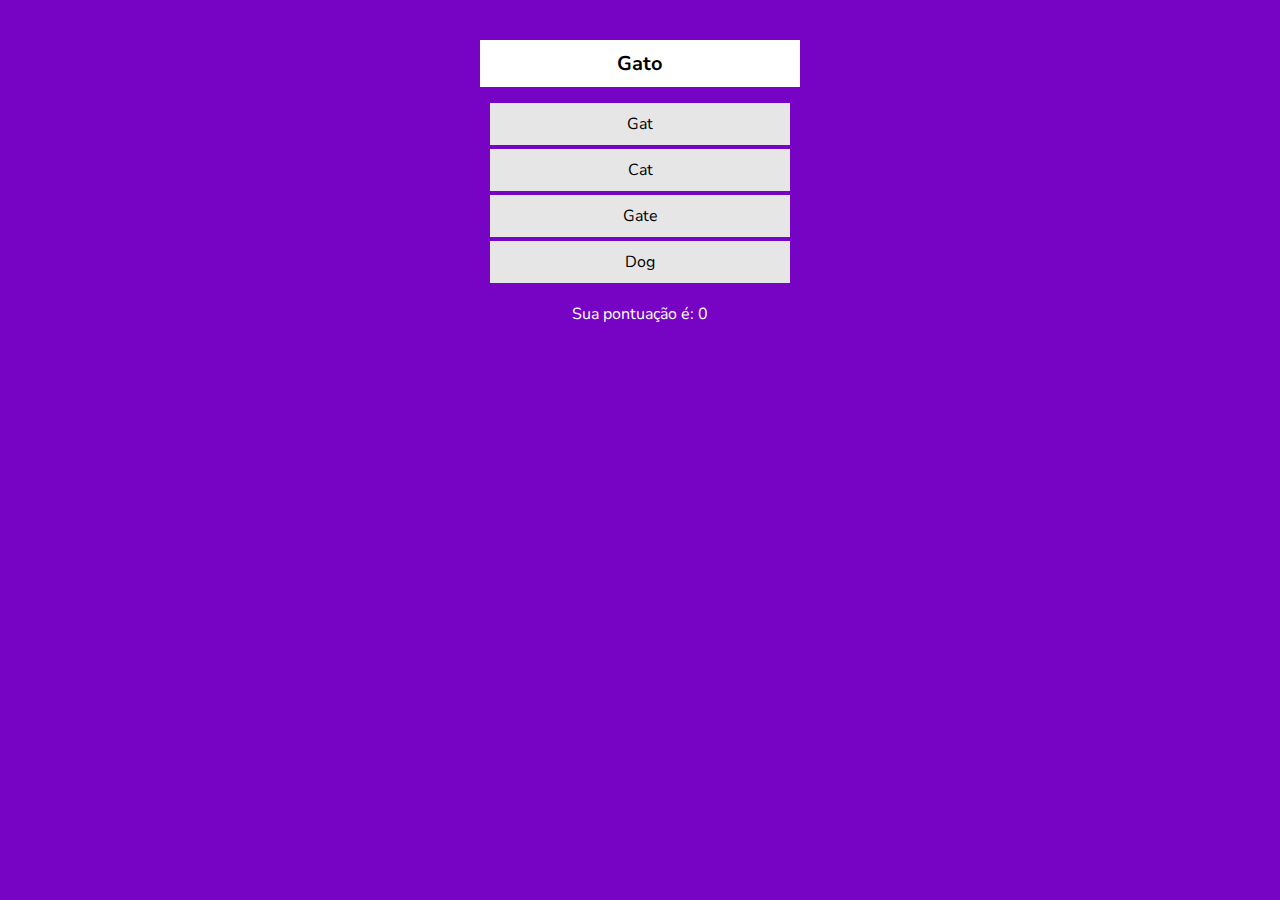
<file: index.html>
<!DOCTYPE html>
<html>

<head>
    <!--Tags Meta: Ajudam o navegador a reconhecer o site-->
    <meta charset="utf-8">
    <meta name="viewport" content="width=device-width">
    <meta name="description" content="Languapp">

    <!-- Configuração do favicon -->
    <link rel="icon" type="image/x-icon" href="./src/imagens/favic.ico">   

    <title>Languapp</title>
    
    <!-- Google Fonts -->
    <link rel="preconnect" href="https://fonts.googleapis.com">
    <link rel="preconnect" href="https://fonts.gstatic.com" crossorigin>
    <link href="https://fonts.googleapis.com/css2?family=Nunito:wght@800&family=Oswald&family=PT+Serif:wght@700&display=swap" rel="stylesheet">
    
    <!-- Conexão da folha de estilos -->
    <link rel="stylesheet" href="./src/css/style.css">


</head>

<body>
    <div id="wrapper">
        <div id="titulo"></div>
        <ul>
            <li class="alternativa"></li>
            <li class="alternativa"></li>
            <li class="alternativa"></li>
            <li class="alternativa"></li>
        </ul>

        <div id="result"></div>
        <div id="pontos"></div>
    </div>

    <script type="text/javascript" src ="./src/javascript/script.js"></script>
</body>
</html>
</file>
<file: src/css/style.css>
body {
    background: #7703c5;
    font-family: Nunito;
    text-align: center;
}

#wrapper {
    margin-top: 40px;
    width: 100%;
    display: flex;
    flex-direction: column;
    align-items: center;
}

#wrapper div, #wrapper ul {
    width: 50%;
    max-width: 300px;
}

ul {
    padding: 0px;
}

#titulo {
    font-size: 20px;
    font-weight: bold;
    background: white;
    padding: 10px;
}

.alternativa {
    list-style-type: none;
    margin-bottom: 4px;
    padding: 10px;
    background: #E6E6E6;
}

.alternativa:hover {
    cursor: pointer;
    opacity: 0.8;
}

#result {
    font-weight: bold;
}

#pontos, #result {
    color: white;
}
</file>
